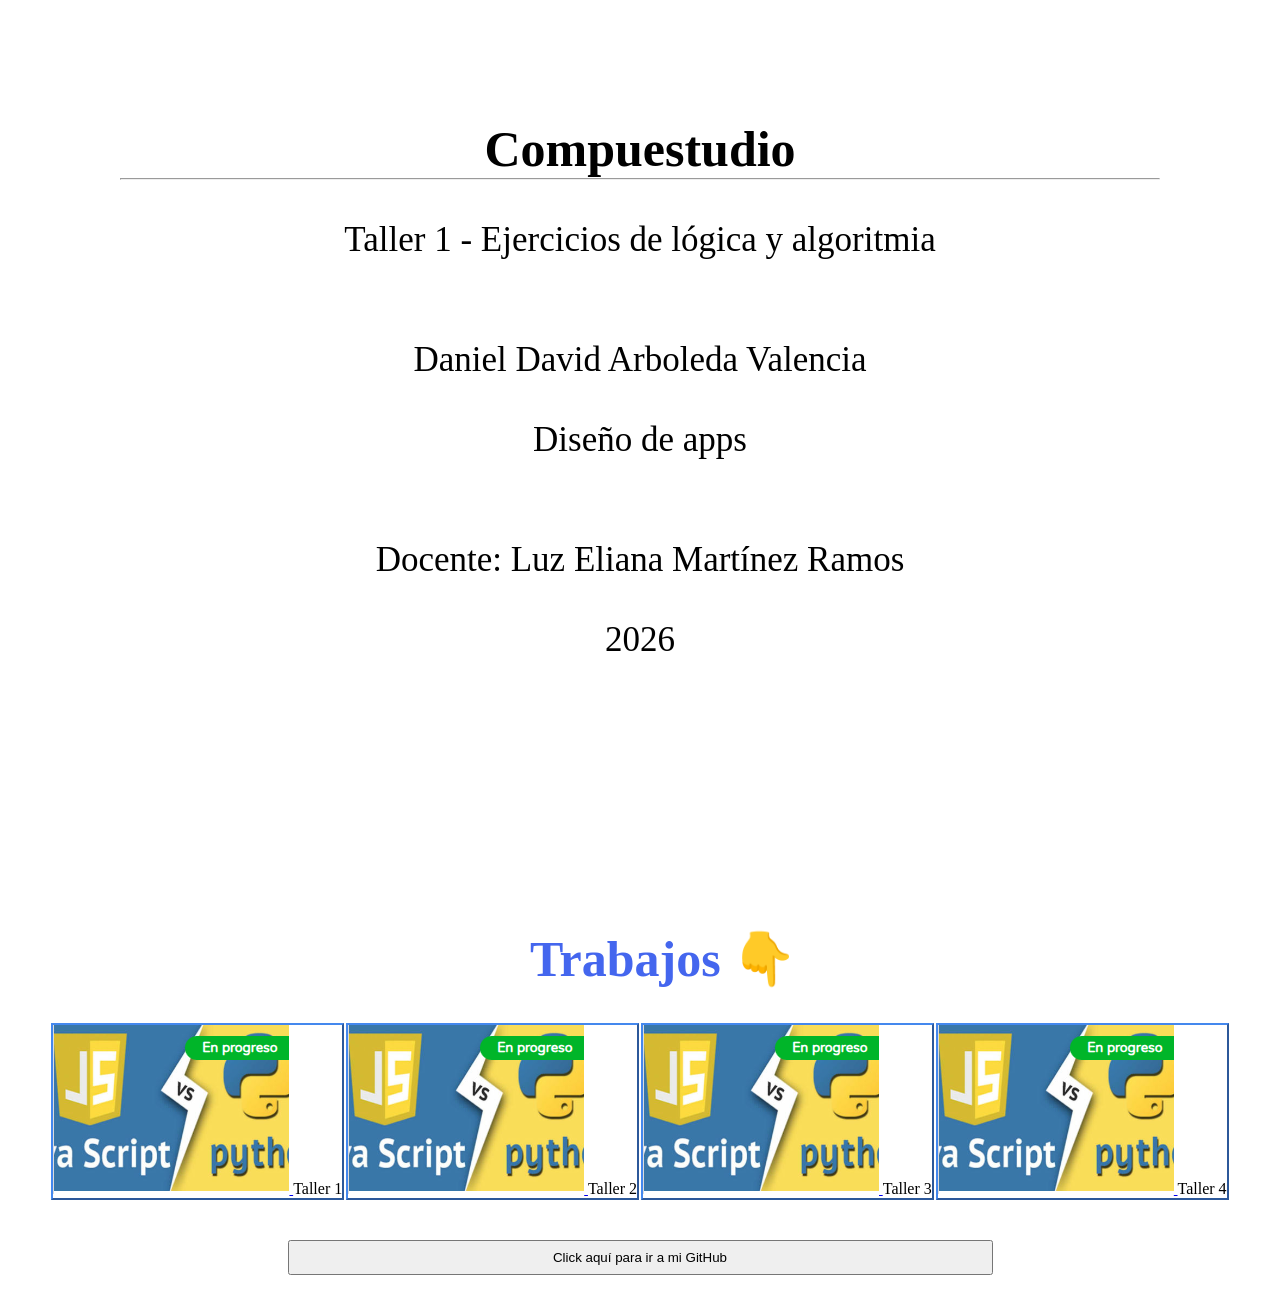
<file: index.html>
<!DOCTYPE html>
<html>
	<head>
		<meta charset="utf-8">
		<meta author="Daniel David Arboleda Valencia">
		<meta Description="">
		<meta worldkey="Python">
		<link rel="shortcut icon" href="IMG/Diseño_de_apps.png">
		<link rel="stylesheet" type="text/css" href="CSS/Diseño_de_apps.css">
		<title>Python</title>
	</head>
<body>
	<div class="portada">
		<p><b>Compuestudio</b></p>
		<hr>
		<br>
		<p>Taller 1 - Ejercicios de lógica y algoritmia</p>
		<br><br>
		<p>Daniel David Arboleda Valencia</p>
		<br>
		<p>Diseño de apps</p>
		<br><br>
		Docente: Luz Eliana Martínez Ramos
		<br><br>
		<p>2026</p>
	</div>
	<h1 class="titulo">Trabajos 👇</h1>
	<br>
<center>
	<div class="separacion">
		<table>
			<div>
				<div>
					<div>
						<td class="division">
							<a href="HTML/Taller1.html">
								<img src="IMG/Diseño_de_apps.png">
							</a>
							Taller 1
						</td>
					</div>
					<td class="division">
						<a href="HTML/Taller2.html">
							<img src="IMG/Diseño_de_apps.png">
						</a>
						Taller 2
					</td>
				</div>
				<td class="division">
					<a href="HTML/Taller3.html">
						<img src="IMG/Diseño_de_apps.png">
					</a>
					Taller 3
				</td>
				<td class="division">
					<a href="HTML/Taller4.html">
						<img src="IMG/Diseño_de_apps.png">
					</a>
					Taller 4
				</td>
			</div>
		</table>
	</div>
	<br>
		<a target="blank" href="https://github.com/tecnico54/Taller2-Python.git">
			<button class="Boton">
				Click aquí para ir a mi GitHub
			</button>
		</a>
	</center>
</body>
</html>
</file>
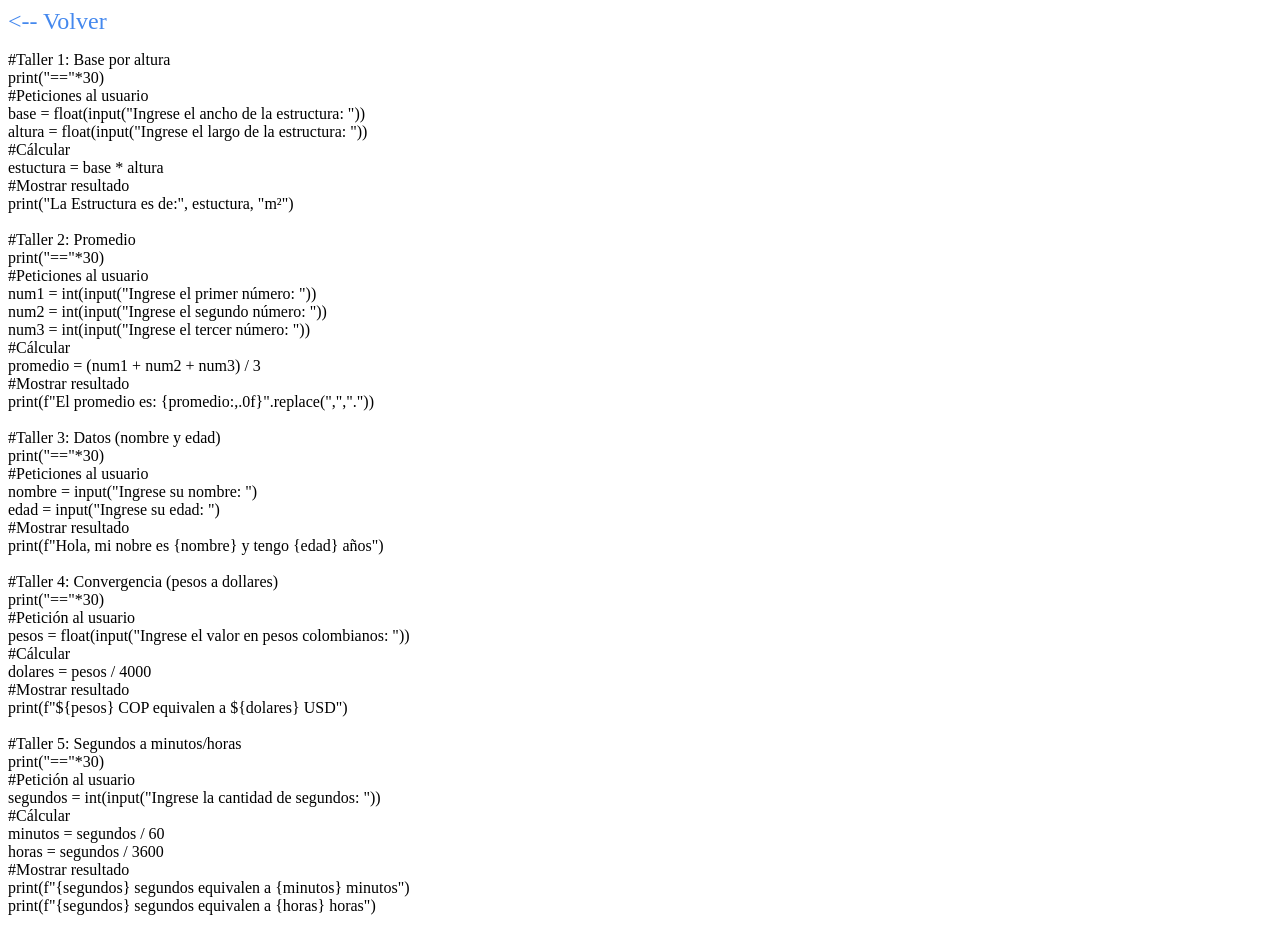
<file: HTML/Taller1.html>
<!DOCTYPE html>
<html>
	<head>
		<meta charset="utf-8">
		<meta author="Daniel David Arboleda Valencia">
		<meta Description="">
		<meta worldkey="Python">
		<link rel="shortcut icon" href="../IMG/Diseño_de_apps.png">
		<title>Taller 1 - Variables</title>
	</head>
	<font size="5px">
		<a style="text-decoration: none; color: #48e;" href="../index.html">
			<-- Volver
		</a>
	</font>
<body>
		<p>
		#Taller 1: Base por altura
		<br>
		print("=="*30)
		<br>
		#Peticiones al usuario
		<br>
		base = float(input("Ingrese el ancho de la estructura: "))
		<br>
		altura = float(input("Ingrese el largo de la estructura: "))
		<br>
		#Cálcular
		<br>
		estuctura = base * altura
		<br>
		#Mostrar resultado
		<br>
		print("La Estructura es de:", estuctura, "m²")
		<br><br>
		#Taller 2: Promedio
		<br>
		print("=="*30)
		<br>
		#Peticiones al usuario
		<br>
		num1 = int(input("Ingrese el primer número: "))
		<br>
		num2 = int(input("Ingrese el segundo número: "))
		<br>
		num3 = int(input("Ingrese el tercer número: "))
		<br>
		#Cálcular
		<br>
		promedio = (num1 + num2 + num3) / 3
		<br>
		#Mostrar resultado
		<br>
		print(f"El promedio es: {promedio:,.0f}".replace(",","."))
		<br><br>
		#Taller 3: Datos (nombre y edad)
		<br>
		print("=="*30)
		<br>
		#Peticiones al usuario
		<br>
		nombre = input("Ingrese su nombre: ")
		<br>
		edad = input("Ingrese su edad: ")
		<br>
		#Mostrar resultado
		<br>
		print(f"Hola, mi nobre es {nombre} y tengo {edad} años")
		<br><br>
		#Taller 4: Convergencia (pesos a dollares)
		<br>
		print("=="*30)
		<br>
		#Petición al usuario
		<br>
		pesos = float(input("Ingrese el valor en pesos colombianos: "))
		<br>
		#Cálcular
		<br>
		dolares = pesos / 4000
		<br>
		#Mostrar resultado
		<br>
		print(f"${pesos} COP equivalen a ${dolares} USD")
		<br><br>
		#Taller 5: Segundos a minutos/horas
		<br>
		print("=="*30)
		<br>
		#Petición al usuario
		<br>
		segundos = int(input("Ingrese la cantidad de segundos: "))
		<br>
		#Cálcular
		<br>
		minutos = segundos / 60
		<br>
		horas = segundos / 3600
		<br>
		#Mostrar resultado
		<br>
		print(f"{segundos} segundos equivalen a {minutos} minutos")
		<br>
		print(f"{segundos} segundos equivalen a {horas} horas")
	</p>
</body>
</html>
</file>
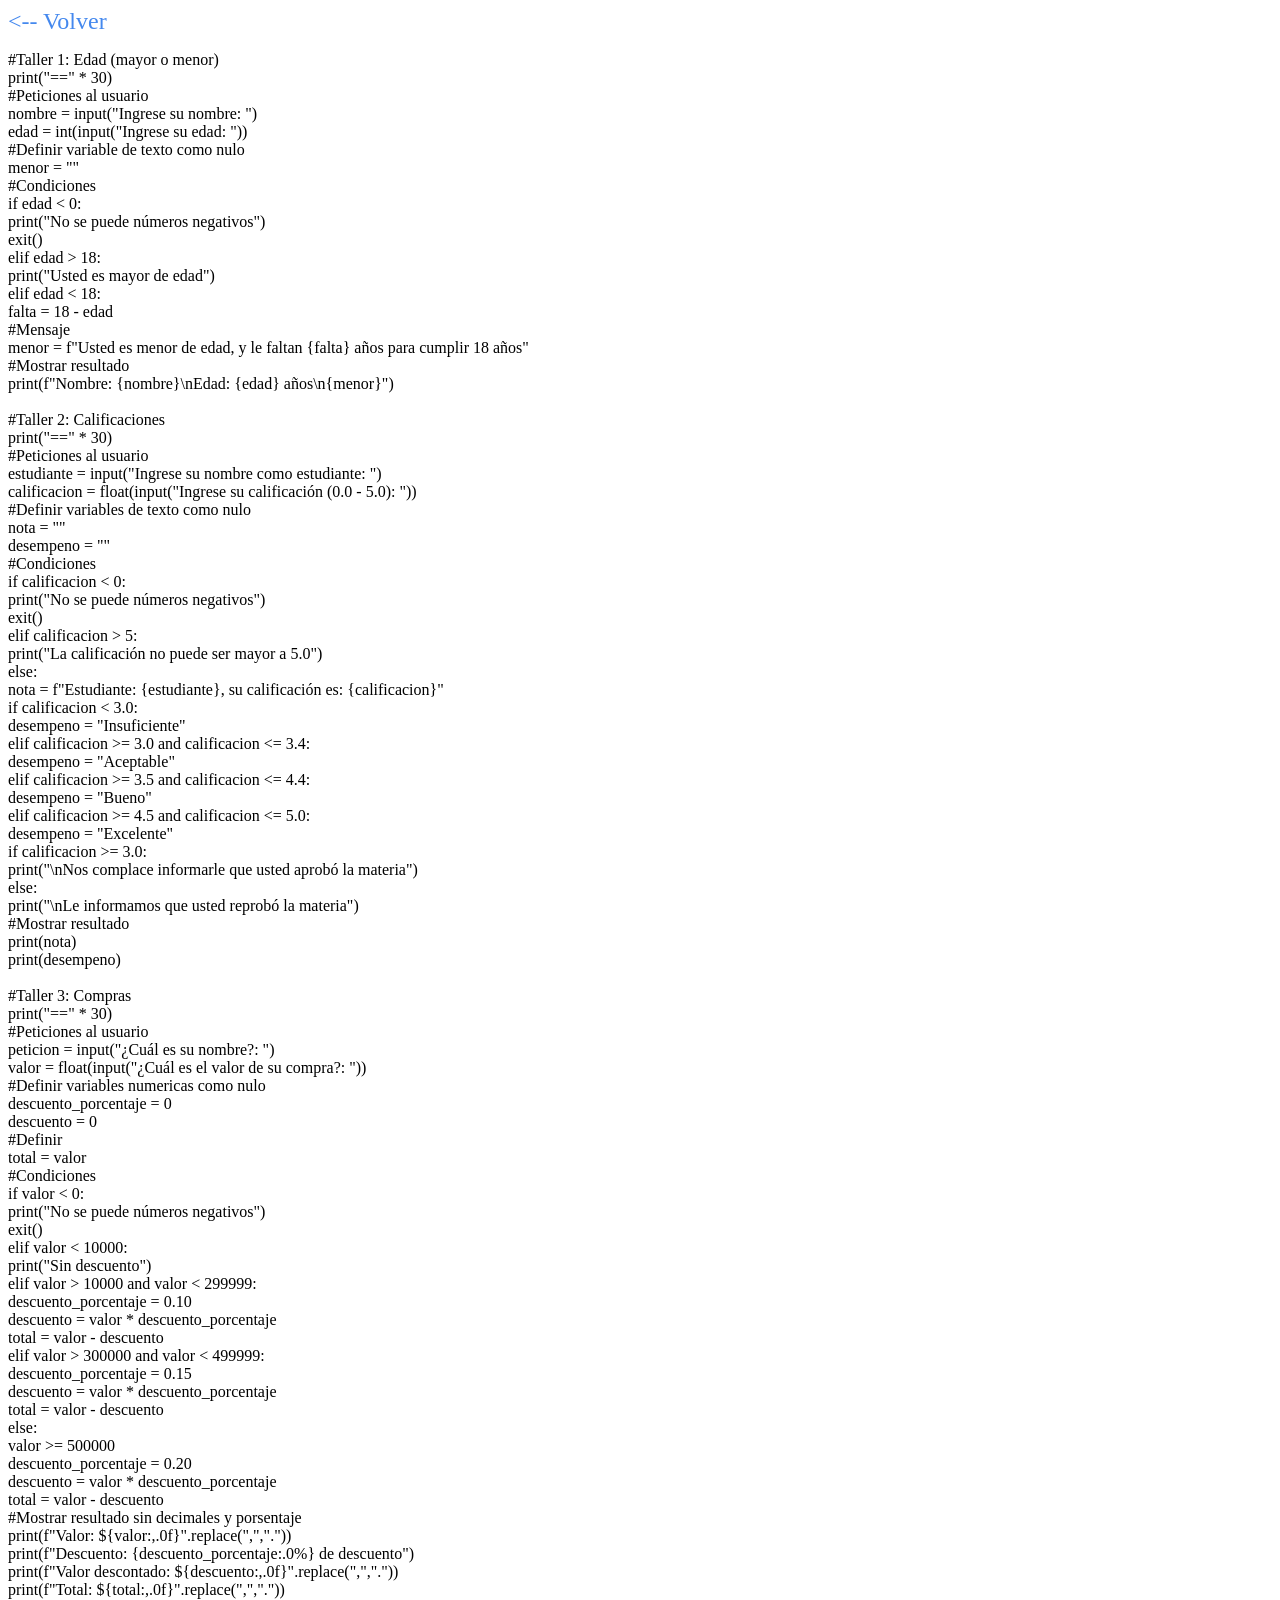
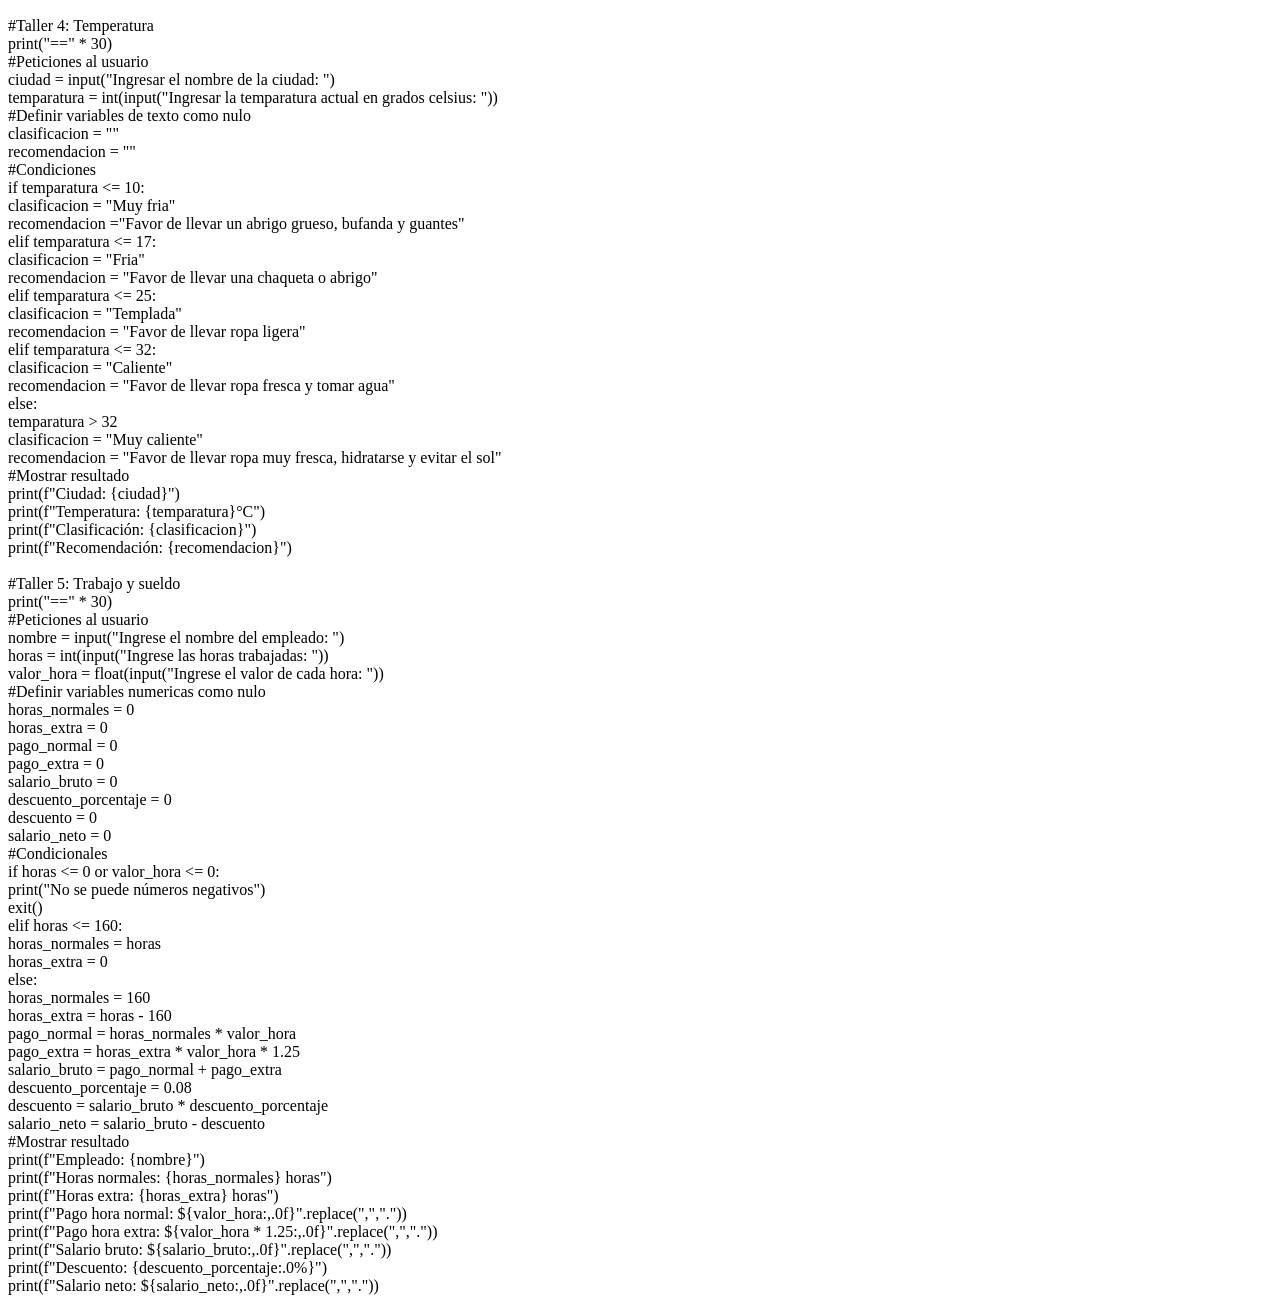
<file: HTML/Taller2.html>
<!DOCTYPE html>
<html>
	<head>
		<meta charset="utf-8">
		<meta author="Daniel David Arboleda Valencia">
		<meta Description="">
		<meta worldkey="Python">
		<link rel="shortcut icon" href="../IMG/Diseño_de_apps.png">
		<title>Taller 2 - Condicionales</title>
	</head>
	<font size="5px">
		<a style="text-decoration: none; color: #48e;" href="../index.html">
			<-- Volver
		</a>
	</font>
<body>
		<p>
		#Taller 1: Edad (mayor o menor)
		<br>
		print("==" * 30)
		<br>
		#Peticiones al usuario
		<br>
		nombre = input("Ingrese su nombre: ")
		<br>
		edad = int(input("Ingrese su edad: "))
		<br>
		#Definir variable de texto como nulo
		<br>
		menor = ""
		<br>
		#Condiciones
		<br>
		if edad < 0:
		<br>
		    print("No se puede números negativos")
		    <br>
		    exit()
		    <br>
		elif edad > 18:
		<br>
		    print("Usted es mayor de edad")
		    <br>
		elif edad < 18:
		<br>
		    falta = 18 - edad
		    <br>
		#Mensaje
		<br>
		    menor = f"Usted es menor de edad, y le faltan {falta} años para cumplir 18 años"
		    <br>
		#Mostrar resultado
		<br>
		print(f"Nombre: {nombre}\nEdad: {edad} años\n{menor}")
		<br><br>
		#Taller 2: Calificaciones
		<br>
		print("==" * 30)
		<br>
		#Peticiones al usuario
		<br>
		estudiante = input("Ingrese su nombre como estudiante: ")
		<br>
		calificacion = float(input("Ingrese su calificación (0.0 - 5.0): "))
		<br>
		#Definir variables de texto como nulo
		<br>
		nota = ""
		<br>
		desempeno = ""
		<br>
		#Condiciones
		<br>
		if calificacion < 0:
		<br>
		    print("No se puede números negativos")
		    <br>
		    exit()
		    <br>
		elif calificacion > 5:
		<br>
		    print("La calificación no puede ser mayor a 5.0")
		    <br>
		else:
		<br>
		    nota = f"Estudiante: {estudiante}, su calificación es: {calificacion}"
		    <br>
		    if calificacion < 3.0:
		    <br>
		        desempeno = "Insuficiente"
		        <br>
		    elif calificacion >= 3.0 and calificacion <= 3.4:
		    <br>
		        desempeno = "Aceptable"
		        <br>
		    elif calificacion >= 3.5 and calificacion <= 4.4:
		    <br>
		        desempeno = "Bueno"
		        <br>
		    elif calificacion >= 4.5 and calificacion <= 5.0:
		    <br>
		        desempeno = "Excelente"
		        <br>
		    if calificacion >= 3.0:
		    <br>
		        print("\nNos complace informarle que usted aprobó la materia")
		        <br>
		    else:
		    <br>
		        print("\nLe informamos que usted reprobó la materia")
		        <br>
		#Mostrar resultado
		<br>
		print(nota)
		<br>
		print(desempeno)
		<br><br>
		#Taller 3: Compras
		<br>
		print("==" * 30)
		<br>
		#Peticiones al usuario
		<br>
		peticion = input("¿Cuál es su nombre?: ")
		<br>
		valor = float(input("¿Cuál es el valor de su compra?: "))
		<br>
		#Definir variables numericas como nulo
		<br>
		descuento_porcentaje = 0
		<br>
		descuento = 0
		<br>
		#Definir
		<br>
		total = valor
		<br>
		#Condiciones
		<br>
		if valor < 0:
		<br>
		    print("No se puede números negativos")
		    <br>
		    exit()
		    <br>
		elif valor < 10000:
		<br>
		    print("Sin descuento")
		    <br>
		elif valor > 10000 and valor < 299999:
		<br>
		    descuento_porcentaje = 0.10
		    <br>
		    descuento = valor * descuento_porcentaje
		    <br>
		    total = valor - descuento
		    <br>
		elif valor > 300000 and valor < 499999:
		<br>
		    descuento_porcentaje = 0.15
		    <br>
		    descuento = valor * descuento_porcentaje
		    <br>
		    total = valor - descuento
		    <br>
		else:
		<br>
		    valor >= 500000
		    <br>
		    descuento_porcentaje = 0.20
		    <br>
		    descuento = valor * descuento_porcentaje
		    <br>
		    total = valor - descuento
		    <br>
		#Mostrar resultado sin decimales y porsentaje
		<br>
		print(f"Valor: ${valor:,.0f}".replace(",","."))
		<br>
		print(f"Descuento: {descuento_porcentaje:.0%} de descuento")
		<br>
		print(f"Valor descontado: ${descuento:,.0f}".replace(",","."))
		<br>
		print(f"Total: ${total:,.0f}".replace(",","."))
		<br><br>
		#Taller 4: Temperatura
		<br>
		print("==" * 30)
		<br>
		#Peticiones al usuario
		<br>
		ciudad = input("Ingresar el nombre de la ciudad: ")
		<br>
		temparatura = int(input("Ingresar la temparatura actual en grados celsius: "))
		<br>
		#Definir variables de texto como nulo
		<br>
		clasificacion = ""
		<br>
		recomendacion = ""
		<br>
		#Condiciones
		<br>
		if temparatura <= 10:
		<br>
		    clasificacion = "Muy fria" 
		    <br>
		    recomendacion ="Favor de llevar un abrigo grueso, bufanda y guantes"
		    <br>
		elif temparatura <= 17:
		<br>
		    clasificacion = "Fria"
		    <br>
		    recomendacion = "Favor de llevar una chaqueta o abrigo"
		    <br>
		elif temparatura <= 25:
		<br>
		    clasificacion = "Templada"
		    <br>
		    recomendacion = "Favor de llevar ropa ligera"
		    <br>
		elif temparatura <= 32:
		<br>
		    clasificacion = "Caliente"
		    <br>
		    recomendacion = "Favor de llevar ropa fresca y tomar agua"
		    <br>
		else:
		<br>
		    temparatura > 32
		    <br>
		    clasificacion = "Muy caliente"
		    <br>
		    recomendacion = "Favor de llevar ropa muy fresca, hidratarse y evitar el sol"
		    <br>
		#Mostrar resultado
		<br>
		print(f"Ciudad: {ciudad}")
		<br>
		print(f"Temperatura: {temparatura}°C")
		<br>
		print(f"Clasificación: {clasificacion}")
		<br>
		print(f"Recomendación: {recomendacion}")
		<br><br>
		#Taller 5:  Trabajo y sueldo
		<br>
		print("==" * 30)
		<br>
		#Peticiones al usuario
		<br>
		nombre = input("Ingrese el nombre del empleado: ")
		<br>
		horas = int(input("Ingrese las horas trabajadas: "))
		<br>
		valor_hora = float(input("Ingrese el valor de cada hora: "))
		<br>
		#Definir variables numericas como nulo
		<br>
		horas_normales = 0
		<br>
		horas_extra = 0
		<br>
		pago_normal = 0
		<br>
		pago_extra = 0
		<br>
		salario_bruto = 0
		<br>
		descuento_porcentaje = 0
		<br>
		descuento = 0
		<br>
		salario_neto = 0
		<br>
		#Condicionales
		<br>
		if horas <= 0 or valor_hora <= 0:
		<br>
		    print("No se puede números negativos")
		    <br>
		    exit()
		    <br>
		elif horas <= 160:
		<br>
		    horas_normales = horas
		    <br>
		    horas_extra = 0
		    <br>
		else:
		<br>
		    horas_normales = 160
		    <br>
		    horas_extra = horas - 160
		    <br>
		    pago_normal = horas_normales * valor_hora
		    <br>
		    pago_extra = horas_extra * valor_hora * 1.25
		    <br>
		    salario_bruto = pago_normal + pago_extra
		    <br>
		    descuento_porcentaje = 0.08
		    <br>
		    descuento = salario_bruto * descuento_porcentaje
		    <br>
		    salario_neto = salario_bruto - descuento
		    <br>
		#Mostrar resultado
		<br>
		print(f"Empleado: {nombre}")
		<br>
		print(f"Horas normales: {horas_normales} horas")
		<br>
		print(f"Horas extra: {horas_extra} horas")
		<br>
		print(f"Pago hora normal: ${valor_hora:,.0f}".replace(",","."))
		<br>
		print(f"Pago hora extra: ${valor_hora * 1.25:,.0f}".replace(",","."))
		<br>
		print(f"Salario bruto: ${salario_bruto:,.0f}".replace(",","."))
		<br>
		print(f"Descuento: {descuento_porcentaje:.0%}")
		<br>
		print(f"Salario neto: ${salario_neto:,.0f}".replace(",","."))
	</p>
</body>
</html>
</file>
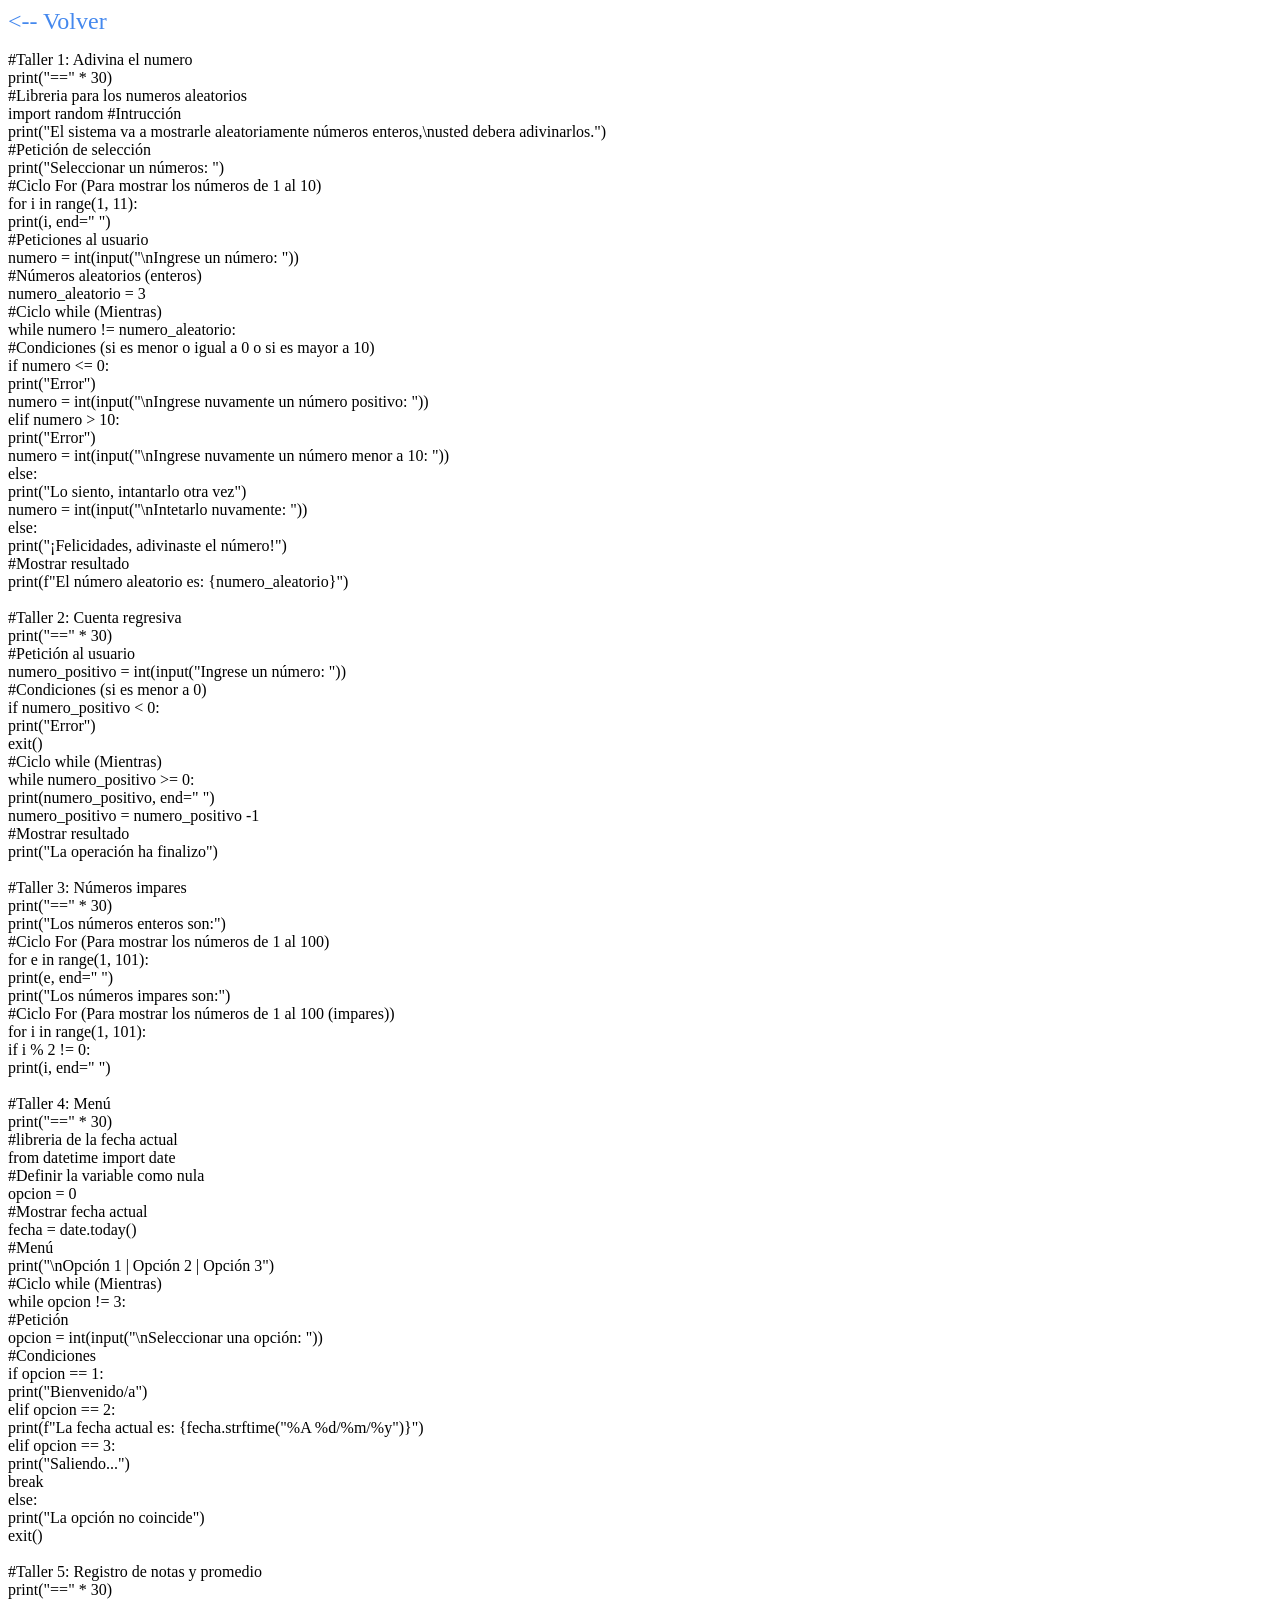
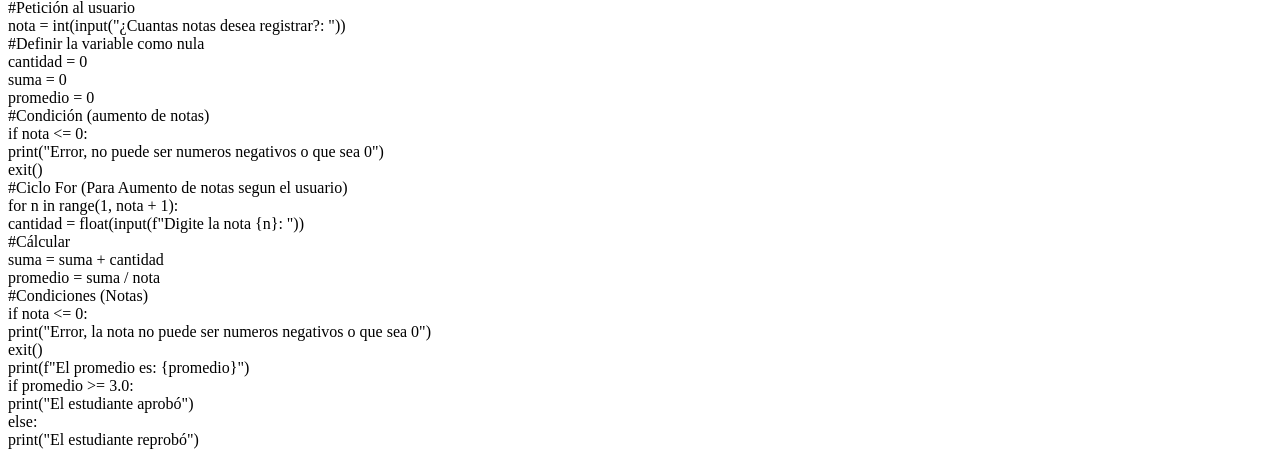
<file: HTML/Taller3.html>
<!DOCTYPE html>
<html>
	<head>
		<meta charset="utf-8">
		<meta author="Daniel David Arboleda Valencia">
		<meta Description="">
		<meta worldkey="Python">
		<link rel="shortcut icon" href="../IMG/Diseño_de_apps.png">
		<title>Taller 3 - Ciclos</title>
	</head>
	<font size="5px">
		<a style="text-decoration: none; color: #48e;" href="../index.html">
			<-- Volver
		</a>
	</font>
<body>
		<p>
		#Taller 1: Adivina el numero
		<br>
		print("==" * 30)
		<br>
		#Libreria para los numeros aleatorios
		<br>
		import random
		#Intrucción
		<br>
		print("El sistema va a mostrarle aleatoriamente números enteros,\nusted debera adivinarlos.")
		<br>
		#Petición de selección
		<br>
		print("Seleccionar un números: ")
		<br>
		#Ciclo For (Para mostrar los números de 1 al 10)
		<br>
		for i in range(1, 11):
		<br>
		    print(i, end=" ")
		    <br>
		#Peticiones al usuario
		<br>
		numero = int(input("\nIngrese un número: "))
		<br>
		#Números aleatorios (enteros)
		<br>
		numero_aleatorio = 3
		<br>
		#Ciclo while (Mientras)
		<br>
		while numero != numero_aleatorio:
		<br>
		#Condiciones (si es menor o igual a 0 o si es mayor a 10)
		<br>
		    if numero <= 0:
		    <br>
		        print("Error")
		        <br>
		        numero = int(input("\nIngrese nuvamente un número positivo: "))
		        <br>
		    elif numero > 10:
		    <br>
		        print("Error")
		        <br>
		        numero = int(input("\nIngrese nuvamente un número menor a 10: "))
		        <br>
		    else:
		    <br>
		        print("Lo siento, intantarlo otra vez")
		        <br>
		        numero = int(input("\nIntetarlo nuvamente: "))
		        <br>
		else:
		<br>
		    print("¡Felicidades, adivinaste el número!")
		    <br>
		#Mostrar resultado
		<br>
		print(f"El número aleatorio es: {numero_aleatorio}")
		<br><br>
		#Taller 2: Cuenta regresiva
		<br>
		print("==" * 30)
		<br>
		#Petición al usuario
		<br>
		numero_positivo = int(input("Ingrese un número: "))
		<br>
		#Condiciones (si es menor a 0)
		<br>
		if numero_positivo < 0:
		<br>
		    print("Error")
		    <br>
		    exit()
		    <br>
		#Ciclo while (Mientras)
		<br>
		while numero_positivo >= 0:
		<br>
		        print(numero_positivo, end=" ")
		        <br>
		        numero_positivo = numero_positivo -1
		        <br>
		#Mostrar resultado
		<br>
		print("La operación ha finalizo")
		<br><br>
		#Taller 3: Números impares
		<br>
		print("==" * 30)
		<br>
		print("Los números enteros son:")
		<br>
		#Ciclo For (Para mostrar los números de 1 al 100)
		<br>
		for e in range(1, 101):
		<br>
		    print(e, end=" ")
		    <br>
		print("Los números impares son:")
		<br>
		#Ciclo For (Para mostrar los números de 1 al 100 (impares))
		<br>
		for i in range(1, 101):
		<br>
		    if i % 2 != 0:
		    <br>
		        print(i, end=" ")
		        <br><br>
		#Taller 4: Menú
		<br>
		print("==" * 30)
		<br>
		#libreria de la fecha actual
		<br>
		from datetime import date
		<br>
		#Definir la variable como nula
		<br>
		opcion = 0
		<br>
		#Mostrar fecha actual
		<br>
		fecha = date.today()
		<br>
		#Menú
		<br>
		print("\nOpción 1 | Opción 2 | Opción 3")
		<br>
		#Ciclo while (Mientras)
		<br>
		while opcion != 3:
		<br>
		#Petición
		<br>
		    opcion = int(input("\nSeleccionar una opción: "))
		    <br>
		#Condiciones
		<br>
		    if opcion == 1:
		    <br>
		        print("Bienvenido/a")
		        <br>
		    elif opcion == 2:
		    <br>
		        print(f"La fecha actual es: {fecha.strftime("%A %d/%m/%y")}")
		        <br>
		    elif opcion == 3:
		    <br>
		        print("Saliendo...")
		        <br>
		        break
		        <br>
		    else:
		    <br>
		        print("La opción no coincide")
		        <br>
		        exit()
		        <br><br>
		#Taller 5: Registro de notas y promedio
		<br>
		print("==" * 30)
		<br>
		#Petición al usuario
		<br>
		nota = int(input("¿Cuantas notas desea registrar?: "))
		<br>
		#Definir la variable como nula
		<br>
		cantidad = 0
		<br>
		suma = 0
		<br>
		promedio = 0
		<br>
		#Condición (aumento de notas)
		<br>
		if nota <= 0:
		<br>
		    print("Error, no puede ser numeros negativos o que sea 0")
		    <br>
		    exit()
		    <br>
		#Ciclo For (Para Aumento de notas segun el usuario)
		<br>
		for n in range(1, nota + 1):
		<br>
		    cantidad = float(input(f"Digite la nota {n}: "))
		    <br>
		#Cálcular
		<br>
		    suma = suma + cantidad
		    <br>
		    promedio = suma / nota
		    <br>
		#Condiciones (Notas)
		<br>
		    if nota <= 0:
		    <br>
		        print("Error, la nota no puede ser numeros negativos o que sea 0")
		        <br>
		        exit()
		        <br>
		print(f"El promedio es: {promedio}")
		<br>
		if promedio >= 3.0:
		<br>
		    print("El estudiante aprobó")
		    <br>
		else:
		<br>
		    print("El estudiante reprobó")
		    <br>
	</p>
</body>
</html>
</file>
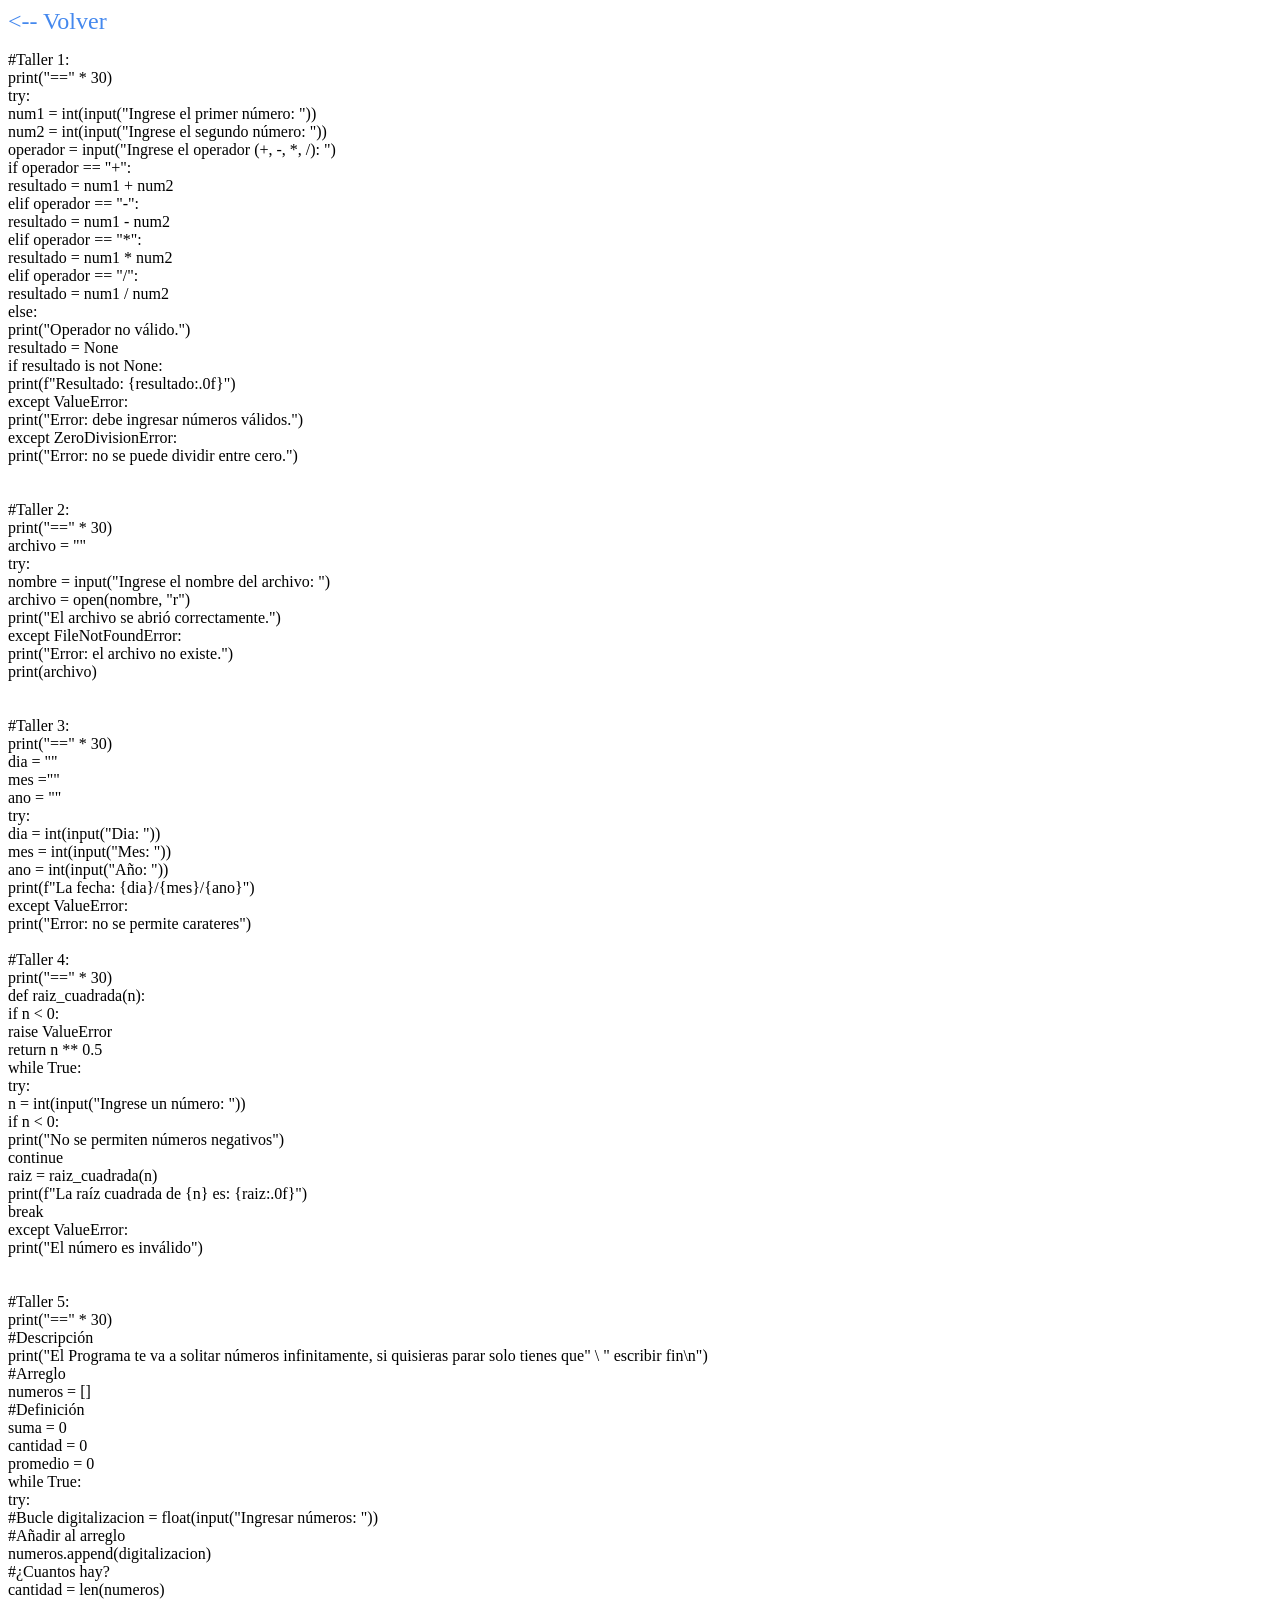
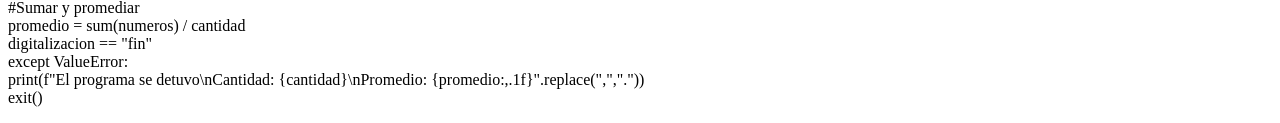
<file: HTML/Taller4.html>
<!DOCTYPE html>
<html>
	<head>
		<meta charset="utf-8">
		<meta author="Daniel David Arboleda Valencia">
		<meta Description="">
		<meta worldkey="Python">
		<link rel="shortcut icon" href="../IMG/Diseño_de_apps.png">
		<title>Taller 4 - Manejo de error</title>
	</head>
	<font size="5px">
		<a style="text-decoration: none; color: #48e;" href="../index.html">
			<-- Volver
		</a>
	</font>
<body>
		<p>
			#Taller 1:
			<br>
			print("==" * 30)
			<br>
			try:
			<br>
			    num1 = int(input("Ingrese el primer número: "))
			    <br>
			    num2 = int(input("Ingrese el segundo número: "))
			    <br>
			    operador = input("Ingrese el operador (+, -, *, /): ")
			    <br>
			    if operador == "+":
			    <br>
			        resultado = num1 + num2
			        <br>
			    elif operador == "-":
			    <br>
			        resultado = num1 - num2
			        <br>
			    elif operador == "*":
			    <br>
			        resultado = num1 * num2
			        <br>
			    elif operador == "/":
			    <br>
			        resultado = num1 / num2
			        <br>
			    else:
			    <br>
			        print("Operador no válido.")
			        <br>
			        resultado = None
			        <br>
			    if resultado is not None:
			    <br>
			        print(f"Resultado: {resultado:.0f}")
			        <br>
			except ValueError:
			<br>
			    print("Error: debe ingresar números válidos.")
			    <br>
			except ZeroDivisionError:
			<br>
			    print("Error: no se puede dividir entre cero.")
			    <br>
			    <br>
			    <br>
				#Taller 2:
				<br>
				print("==" * 30)
				<br>
				archivo = ""
				<br>
				try:
				<br>
				    nombre = input("Ingrese el nombre del archivo: ")
				    <br>
				    archivo = open(nombre, "r")
				    <br>
				    print("El archivo se abrió correctamente.")
				    <br>
				except FileNotFoundError:
				<br>
				    print("Error: el archivo no existe.")
				    <br>
				print(archivo)
				<br>
				<br>
				<br>
				#Taller 3:
				<br>
				print("==" * 30)
				<br>
				dia = ""
				<br>
				mes =""
				<br>
				ano = ""
				<br>
				try:
				<br>
				    dia = int(input("Dia: "))
				    <br>
				    mes = int(input("Mes: "))
				    <br>
				    ano = int(input("Año: "))
				    <br>
				    print(f"La fecha: {dia}/{mes}/{ano}")
				    <br>
				except ValueError:
				<br>
				    print("Error: no se permite carateres")
				    <br>
				<br>
				#Taller 4:
				<br>
				print("==" * 30)
				<br>
				def raiz_cuadrada(n):
				<br>
				    if n < 0:
				    <br>
				        raise ValueError
				        <br>
				    return n ** 0.5
				    <br>
				while True:
				<br>
				    try:
				    <br>
				        n = int(input("Ingrese un número: "))
				        <br>
				        if n < 0:
				        <br>
				            print("No se permiten números negativos")
				            <br>
				            continue
				            <br>
				        raiz = raiz_cuadrada(n)
				        <br>
				        print(f"La raíz cuadrada de {n} es: {raiz:.0f}")
				        <br>
				        break
				        <br>
				    except ValueError:
				    <br>
				        print("El número es inválido")
				        <br>
				<br>
				<br>
				#Taller 5:
				<br>
				print("==" * 30)
				<br>
				#Descripción
				<br>
				print("El Programa te va a solitar números infinitamente, si quisieras parar solo tienes que" \
				        " escribir fin\n")
				        <br>
				#Arreglo
				<br>
				numeros = []
				<br>
				#Definición
				<br>
				suma = 0
				<br>
				cantidad = 0
				<br>
				promedio = 0
				<br>
				while True:
				<br>
				    try:
				    <br>
				        #Bucle
				        digitalizacion = float(input("Ingresar números: "))
				        <br>
				        #Añadir al arreglo
				        <br>
				        numeros.append(digitalizacion)
				        <br>
				        #¿Cuantos hay?
				        <br>
				        cantidad = len(numeros)
				        <br>
				        #Sumar y promediar
				        <br>
				        promedio = sum(numeros) / cantidad 
				        <br>
				        digitalizacion == "fin"
				        <br>
				    except ValueError:
				    <br>
				        print(f"El programa se detuvo\nCantidad: {cantidad}\nPromedio: {promedio:,.1f}".replace(",","."))
				        <br>
				        exit()
				        <br>
		</p>
</body>
</html>
</file>
<file: CSS/Diseño_de_apps.css>
*{
	margin: 0;
	padding: 0;
}
.portada{
	margin: 75px;
	padding: 45px;
	text-align: center;
	font-size: 35px;
}
.portada > p > b{
	font-size: 50px;
}
.titulo{
	
	padding: 150px 0 0 45px;
	font-size: 50px;
	color: #46e;
	text-align: center;
}
.separacion{
	display: flex;
	justify-content: center;
	padding: 15px;
}
.division{
	border: 2px #48e outset;
}
.Boton{
	margin: 5px 0 15px 0;
	width: 705px;
	height: 35px;
	cursor: pointer;
}
</file>
